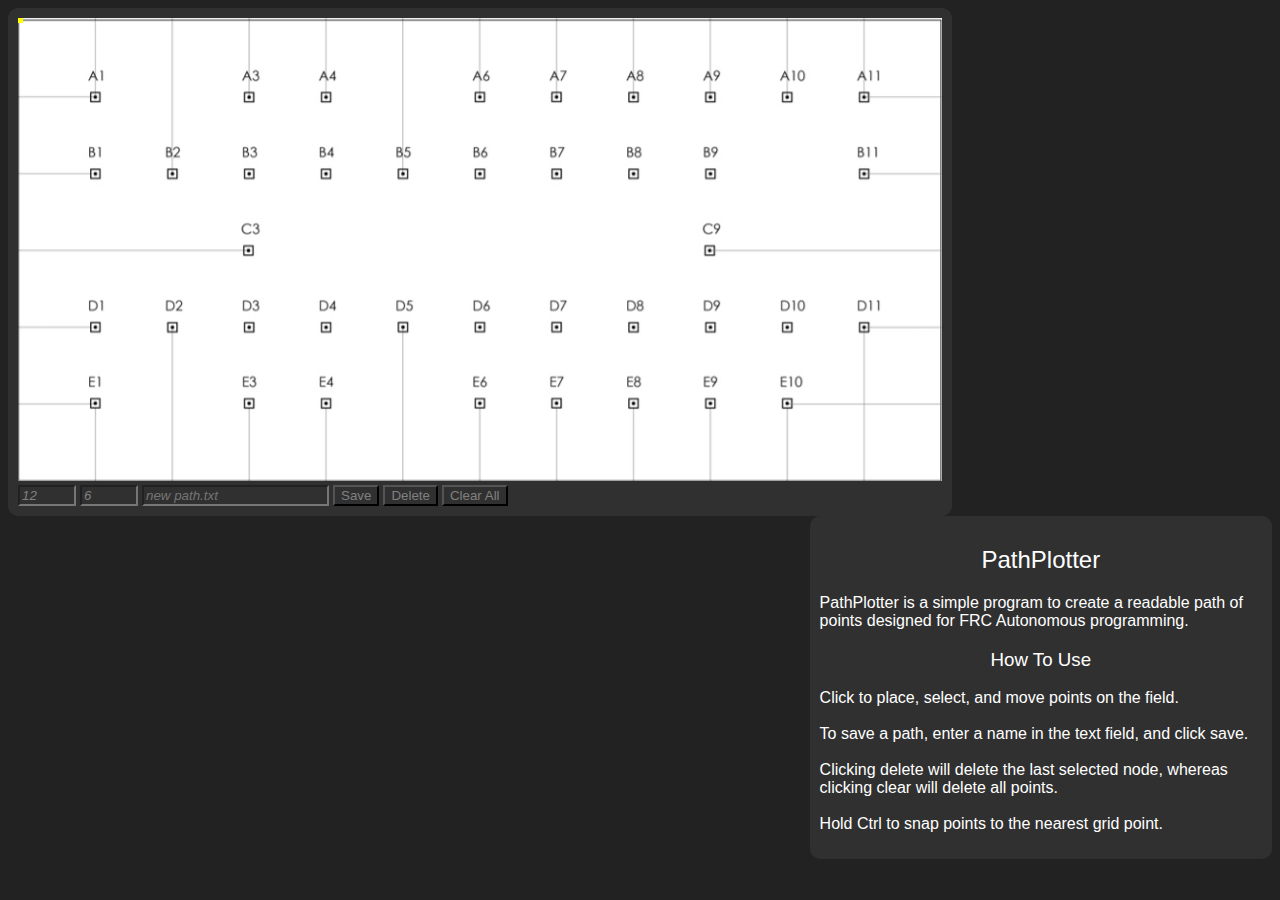
<file: index.html>
<!DOCTYPE html>
<html>
	<head>
		<title>PathPlotter</title>
		<link rel="stylesheet" href="style.css">
		
	</head>
	<body onload="start()">
		<script src="PathPlotter.js"></script>

		<div id = main>
			<div class = column1>
				<canvas id="canvas"></canvas>
				<div>
					<input type="number" min="0" id="gridWidth" value="12"></input>
					<input type="number" min="0" id="gridHeight" value="6"></input>
					<input type="text" id="filename" placeholder="new path.txt"></input>
					<button name="save" onclick="save()">Save</button>
					<button name="delete" onclick="remove()">Delete</button>
					<button name="clear" onclick="clearPath()">Clear All</button>
				</div>
			</div>

			<div class = column2>
				<h2>
					PathPlotter
				</h2>
				<p>
					PathPlotter is a simple program to create a readable path of points designed for FRC Autonomous programming.
				</p>
				<h3>
					How To Use
				</h3>
				<p>
					Click to place, select, and move points on the field.  <br> <br>
					To save a path, enter a name in the text field, and click save. <br> <br>
					Clicking delete will delete the last selected node, whereas clicking clear will delete all points. <br> <br>
					Hold Ctrl to snap points to the nearest grid point.
				</p>
			</div>
		</div>



	</body>
</html>
</file>
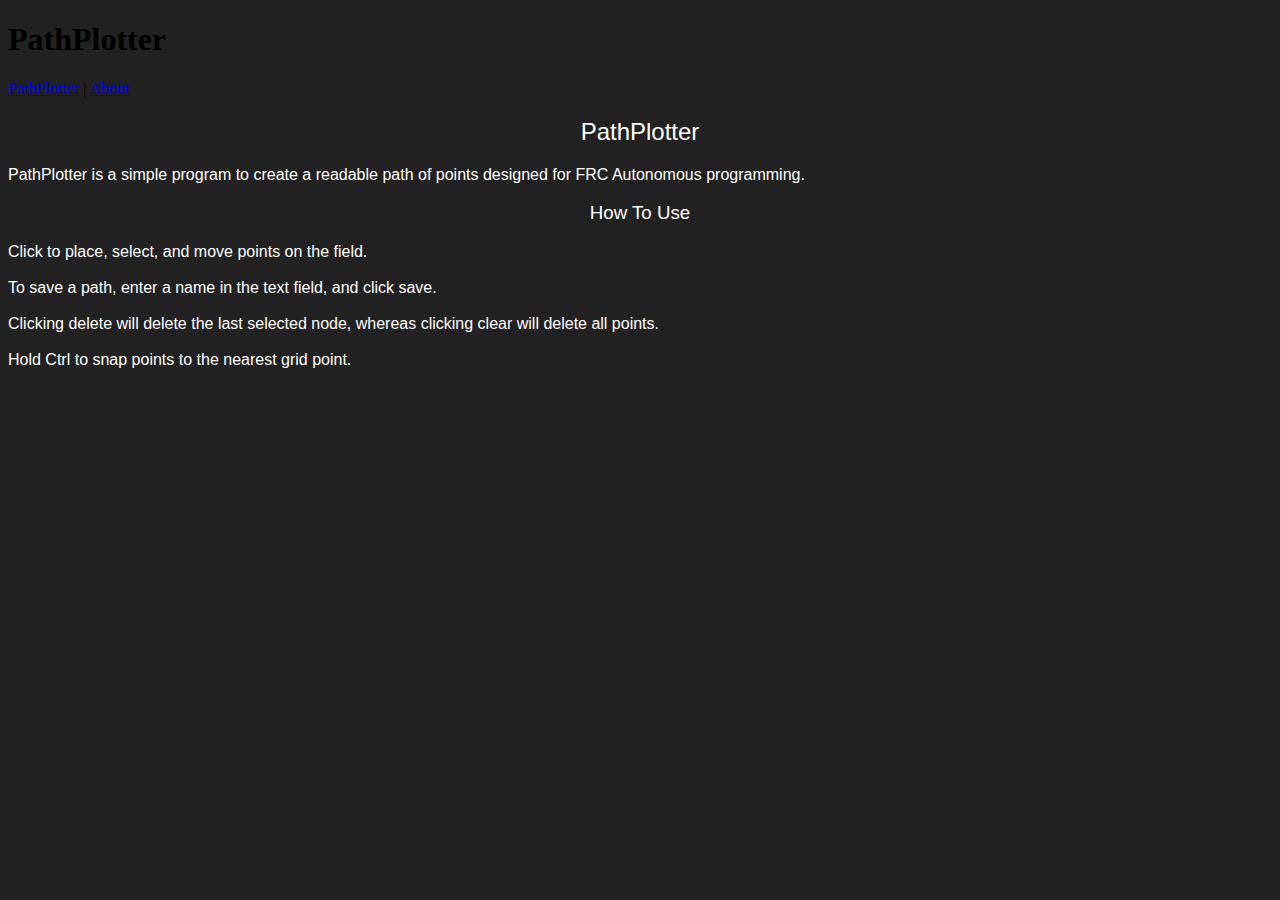
<file: about/index.html>
<!DOCTYPE html>
<html>

<head>
    <title>PathPlotter</title>
    <link rel="stylesheet" href="../style.css">
</head>

<body>
    <h1>PathPlotter</h1>
    <div class="link">
        <a href="../index.html" id="link">PathPlotter</a> | <a href="index.html" id="link">About</a>
    </div>
    <div class=info>
        <h2>
            PathPlotter
        </h2>
        <p>
            PathPlotter is a simple program to create a readable path of points designed for FRC Autonomous
            programming.
        </p>
        <h3>
            How To Use
        </h3>
        <p>
            Click to place, select, and move points on the field. <br> <br>
            To save a path, enter a name in the text field, and click save. <br> <br>
            Clicking delete will delete the last selected node, whereas clicking clear will delete all points.
            <br> <br>
            Hold Ctrl to snap points to the nearest grid point.
        </p>
    </div>
</body>

</html>
</file>
<file: style.css>
#main {
    display: table;
}

body {
    background-color: #222222;
}

button {
    background-color: #303030;
    color: #808080;
}

input {
    background-color: #303030;
    color: #808080;
    font-style: italic;
}

input[type=number] {
    width: 50px;
}

h2, h3, p {
    color: #fff;
    font-family: Arial, Helvetica, sans-serif;
    font-weight: 500;
}

h2, h3 {
    text-align: center;
}

.column1 {
    padding: 10px;
    background-color: #303030;
    border-radius: 10px;
    float: left;

}

.column2 {
    padding: 10px;
    background-color: #303030;
    border-radius: 10px;
    float: right;
    width: 35%;
}
</file>
